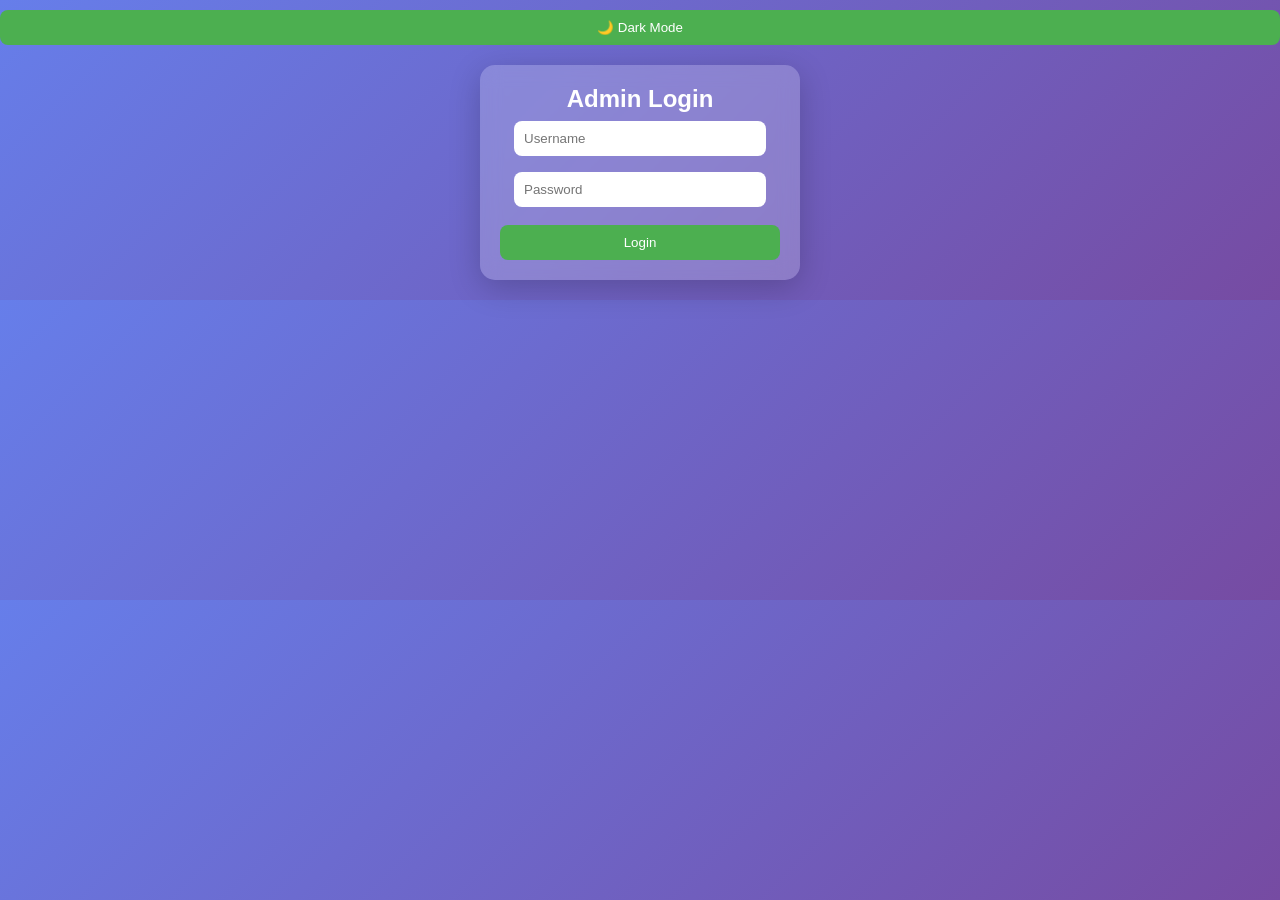
<file: public/login.html>
<!DOCTYPE html>
<html>
<head>
    <title>Login</title>
    <link rel="stylesheet" href="style.css">
</head>

<body>

<button onclick="toggleTheme()">🌙 Dark Mode</button>

<div class="box">
    <h2>Admin Login</h2>

    <input id="user" placeholder="Username"><br>
    <input id="pass" type="password" placeholder="Password"><br>

    <button onclick="login()">Login</button>
</div>

<script>
const API = "https://smart-attendence-ek62.onrender.com";

/* ========== LOGIN ========== */
function login() {
    fetch(API + "/login", {
        method: "POST",
        headers: { "Content-Type": "application/json" },
        body: JSON.stringify({
            username: document.getElementById("user").value,
            password: document.getElementById("pass").value
        })
    })
    .then(res => res.json())
    .then(data => {
        if (data.success) {
            localStorage.setItem("login", "true");
            window.location = "index.html";
        } else {
            alert("Wrong credentials");
        }
    })
    .catch(err => {
        console.log(err);
        alert("Server not reachable");
    });
}

/* ========== THEME TOGGLE ========== */
function toggleTheme() {
    document.body.classList.toggle("dark");
}
</script>

</body>
</html>
</file>
<file: public/style.css>
/* Reset */
* {
    margin: 0;
    padding: 0;
    box-sizing: border-box;
}

/* Background */
body {
    font-family: Arial, sans-serif;
    background: linear-gradient(135deg, #667eea, #764ba2);
    text-align: center;
    color: white;
}

/* Heading */
h1 {
    margin-top: 20px;
}

/* Glass box */
.box {
    background: rgba(255, 255, 255, 0.2);
    backdrop-filter: blur(10px);
    border-radius: 15px;
    padding: 20px;
    margin: 20px auto;
    width: 320px;
    box-shadow: 0 8px 32px rgba(0,0,0,0.2);
}

/* Inputs */
input {
    margin: 8px 0;
    padding: 10px;
    width: 90%;
    border-radius: 8px;
    border: none;
    outline: none;
}

/* Buttons */
button {
    padding: 10px;
    margin-top: 10px;
    width: 100%;
    background: #4CAF50;
    color: white;
    border: none;
    border-radius: 8px;
    cursor: pointer;
    transition: 0.3s;
}

button:hover {
    background: #45a049;
}

/* Table */
table {
    width: 100%;
    margin-top: 10px;
    border-collapse: collapse;
    color: white;
}

table, th, td {
    border: 1px solid white;
    padding: 8px;
}

/* Dropdown */
select {
    margin-left: 10px;
    padding: 5px;
    border-radius: 5px;
}

/* Mobile Responsive */
@media (max-width: 600px) {
    .box {
        width: 90%;
    }
}
.student-card {
    display: flex;
    justify-content: space-between;
    align-items: center;
    margin: 10px 0;
    padding: 10px;
    background: rgba(255,255,255,0.15);
    border-radius: 10px;
}

.student-card button {
    background: red;
    color: white;
    border: none;
    padding: 5px 10px;
    border-radius: 5px;
    cursor: pointer;
}
body.dark {
    background: linear-gradient(135deg, #141E30, #243B55);
    color: white;
}

.dark .box {
    background: rgba(0,0,0,0.4);
}

.dark button {
    background: #00c6ff;
}

.dark table,
.dark th,
.dark td {
    border-color: white;
}
</file>
